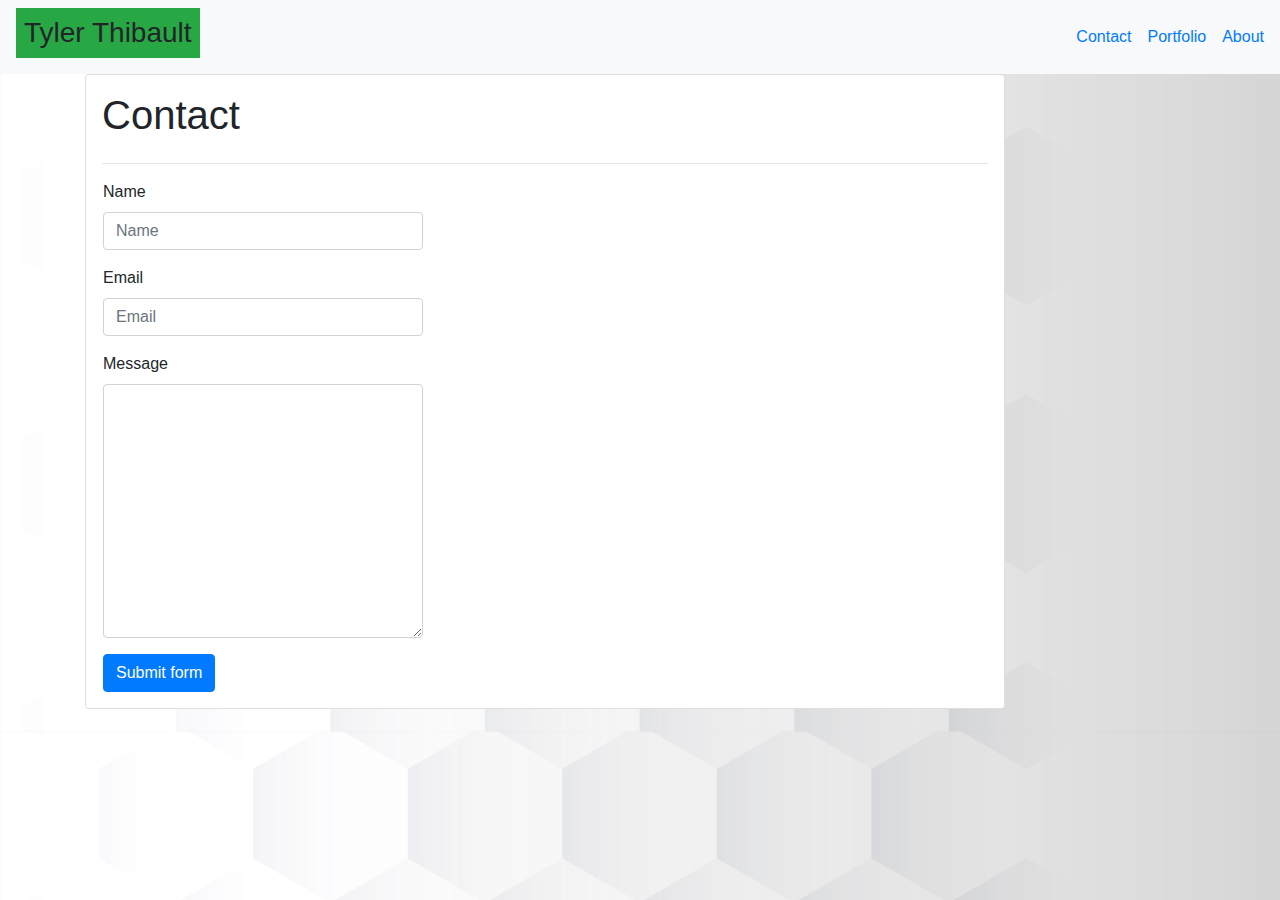
<file: contact.html>
<!DOCTYPE html>
<html lang="en">
    <head>
        <meta charset="UTF-8">
        <link rel="stylesheet" href="https://stackpath.bootstrapcdn.com/bootstrap/4.5.2/css/bootstrap.min.css" integrity="sha384-JcKb8q3iqJ61gNV9KGb8thSsNjpSL0n8PARn9HuZOnIxN0hoP+VmmDGMN5t9UJ0Z" crossorigin="anonymous">
        <meta name="viewport" content="width=device-width, initial-scale=1.0">
        <link rel="stylesheet" href="./css/style.css">

        <title>Contact</title>
    </head>
    <body>
        <nav class="navbar navbar-expand-md navbar-light bg-light">
            <span>
                <h3 class="bg-success p-2">Tyler Thibault</h3>
            </span>

            <button class="navbar-toggler " data-toggle="collapse" data-target="#collapse_target">
                <span class="navbar-toggler-icon"></span>
            </button>

            <div class="collapse navbar-collapse dflex justify-content-end" id="collapse_target">
                <ul class="navbar-nav">
                    <li class="nav-item ml-3 d-flex justify-content-end">
                        <a href="./contact.html">Contact</a>
                    </li>
                    <li class="nav-item ml-3 d-flex justify-content-end">
                        <a href="./portfolio.html">Portfolio</a>
                    </li>
                    <li class="nav-item ml-3 d-flex justify-content-end">
                        <a href="./index.html">About</a>
                    </li>
                </ul>
            </div>
        </nav>
        <div class="container">
            <div class="row">
                <div class="col-10">
                    <div class="card p-3">
                        <h1>Contact</h1>
                        <hr>
                        <div class="row">
                            <form class="pl-3">
                                <div class="form-group">
                                    <label for="formGroupExampleInput">Name</label>
                                    <input type="text" class="form-control" id="formGroupExampleInput" placeholder="Name">
                                </div>
                                <div class="form-group">
                                    <label for="formGroupExampleInput2">Email</label>
                                    <input type="text" class="form-control" id="formGroupExampleInput2" placeholder="Email">
                                </div>
                                <div class="form-group">
                                    <label for="formGroupExampleInput3">Message</label>
                                    <textarea class="form-control" name="formGroupExampleInput3" id="formGroupExampleInput3" cols="30" rows="10"></textarea>
                                </div>
                                <button class="btn btn-primary" type="submit">Submit form</button>
                            </form>
                        </div>
                    </div>
                </div>
            </div>

        </div>
        <script src="https://code.jquery.com/jquery-3.5.1.slim.min.js" integrity="sha384-DfXdz2htPH0lsSSs5nCTpuj/zy4C+OGpamoFVy38MVBnE+IbbVYUew+OrCXaRkfj" crossorigin="anonymous"></script>
        <script src="https://cdn.jsdelivr.net/npm/bootstrap@4.5.3/dist/js/bootstrap.bundle.min.js" integrity="sha384-ho+j7jyWK8fNQe+A12Hb8AhRq26LrZ/JpcUGGOn+Y7RsweNrtN/tE3MoK7ZeZDyx" crossorigin="anonymous"></script>
    </body>
</html>
</file>
<file: css/style.css>
* {
    margin: 0;
    padding: 0;
    box-sizing: border-box;
}
body {
    background-image: url("../img/background.jpg");
    background-size: cover;
}
</file>
